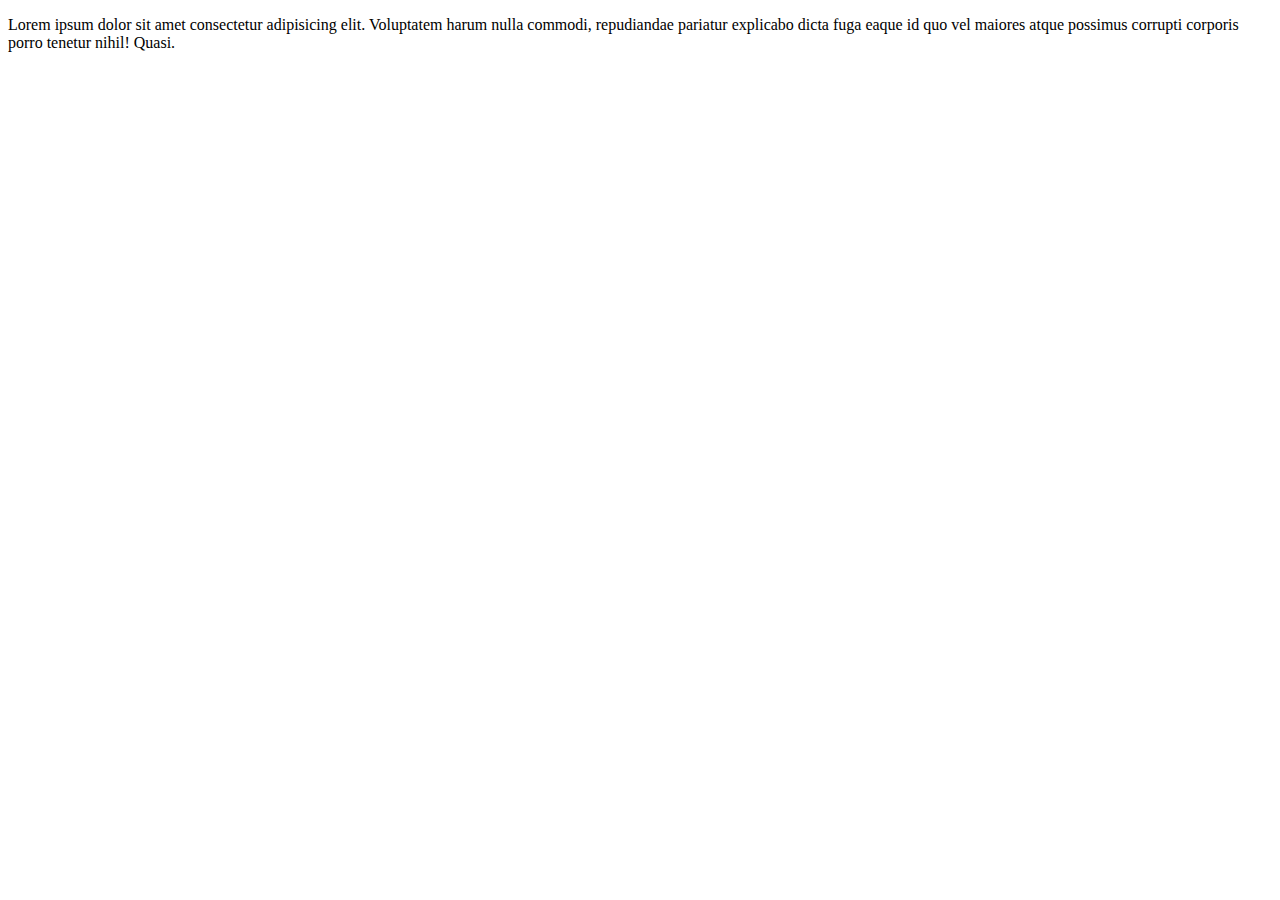
<file: index.html>
<!DOCTYPE html>
<html lang="en">
<head>
    <meta charset="UTF-8">
    <meta http-equiv="X-UA-Compatible" content="IE=edge">
    <meta name="viewport" content="width=device-width, initial-scale=1.0">
    <title>Document</title>
</head>
<body>
    <p>Lorem ipsum dolor sit amet consectetur adipisicing elit. Voluptatem harum nulla commodi, repudiandae pariatur explicabo dicta fuga eaque 
        id quo vel maiores atque possimus corrupti corporis porro tenetur nihil! Quasi.</p>
</body>
</html>
</file>
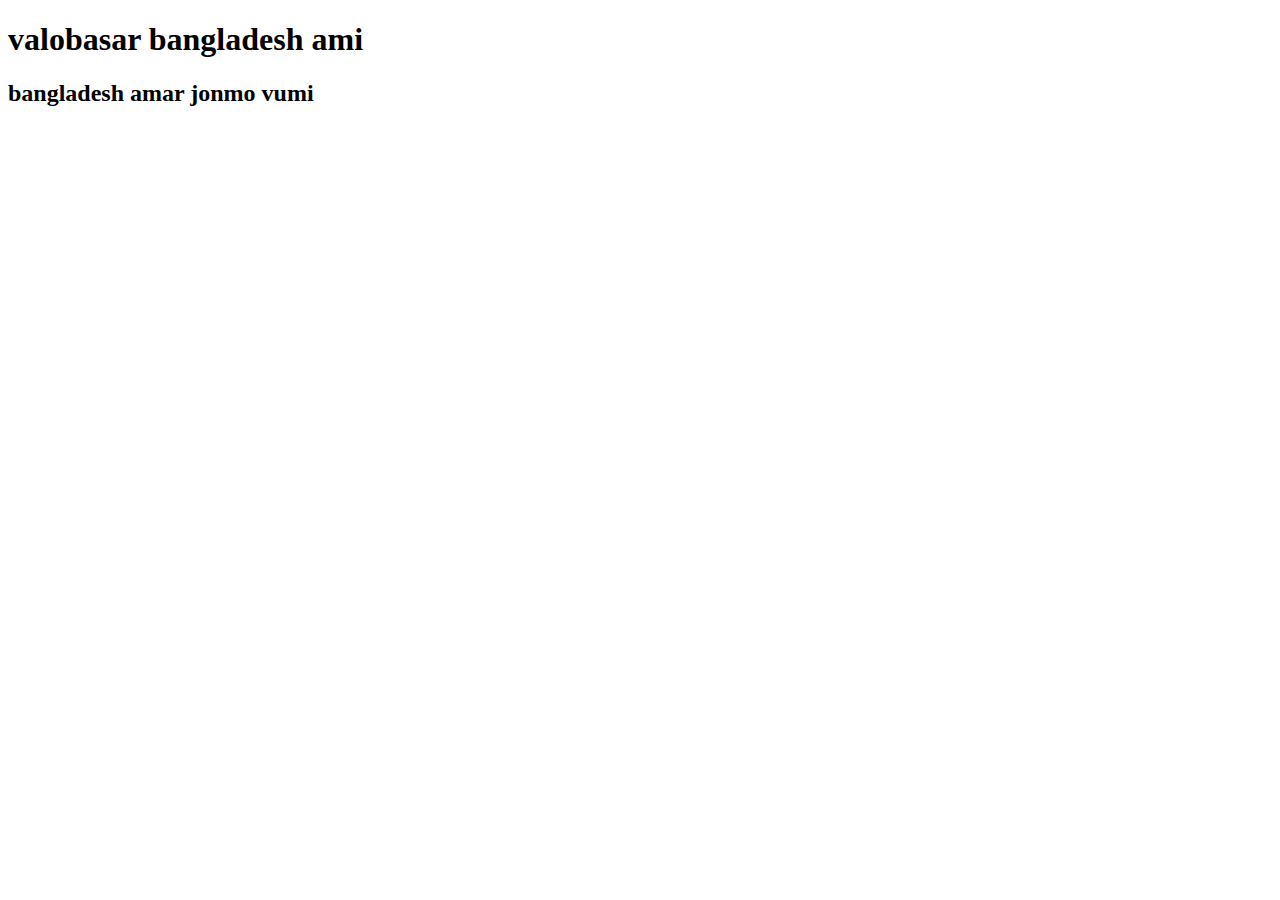
<file: about.html>
<!DOCTYPE html>
<html lang="en">
<head>
    <meta charset="UTF-8">
    <meta http-equiv="X-UA-Compatible" content="IE=edge">
    <meta name="viewport" content="width=device-width, initial-scale=1.0">
    <title>About Section</title>
</head>
<body>
    <h1>valobasar bangladesh ami</h1>
    <h2>bangladesh amar jonmo vumi</h2>
</body>
</html>
</file>
